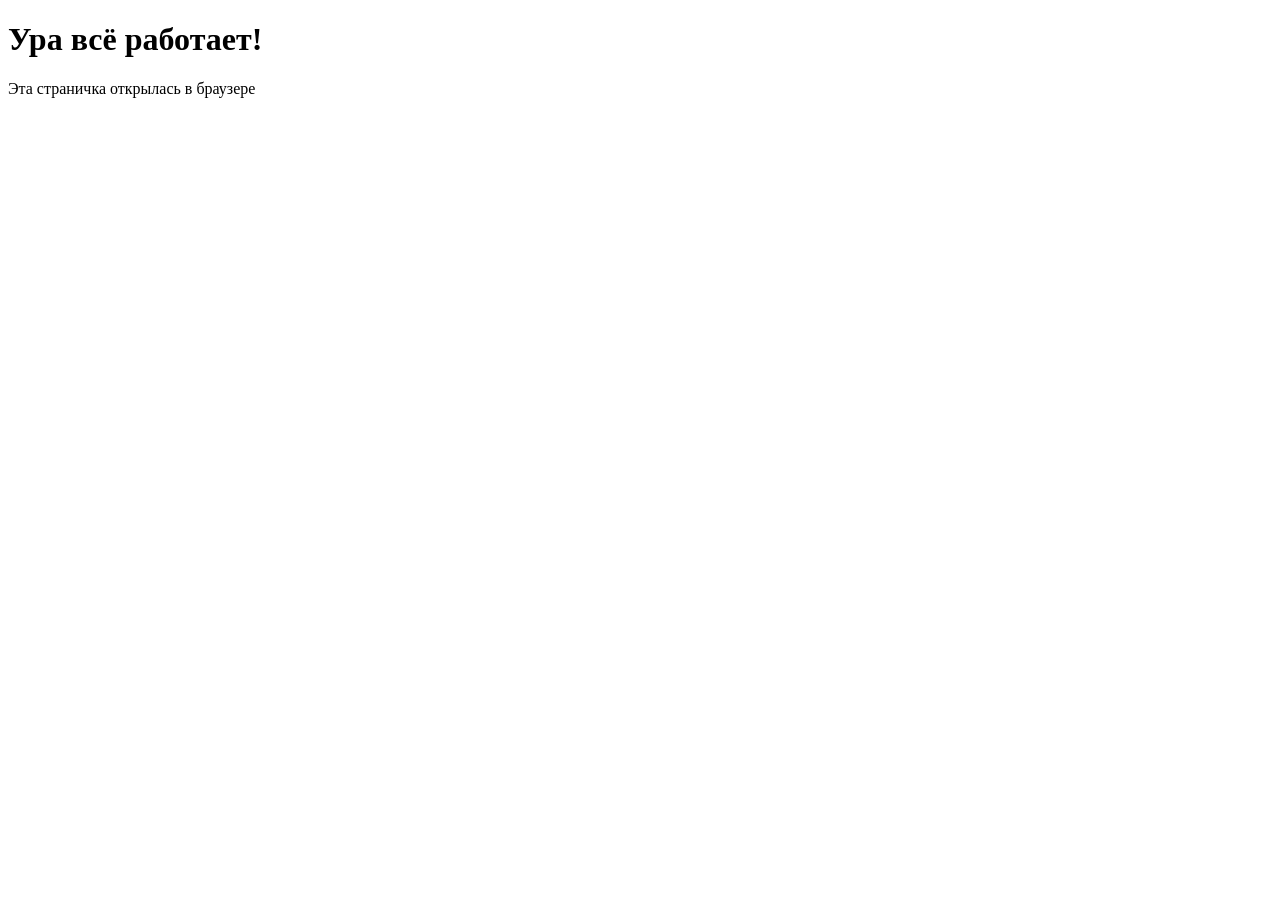
<file: z1.html>
<!DOCTYPE html>
<html lang="en">
<head>
    <meta charset="UTF-8">
    <meta http-equiv="X-UA-Compatible" content="IE=edge">
    <meta name="viewport" content="width=device-width, initial-scale=1.0">
    <title>Document</title>
</head>
<body>
    <h1>Ура всё работает!</h1>
    <p>Эта страничка открылась в браузере</p>
</body>
</html>
</file>
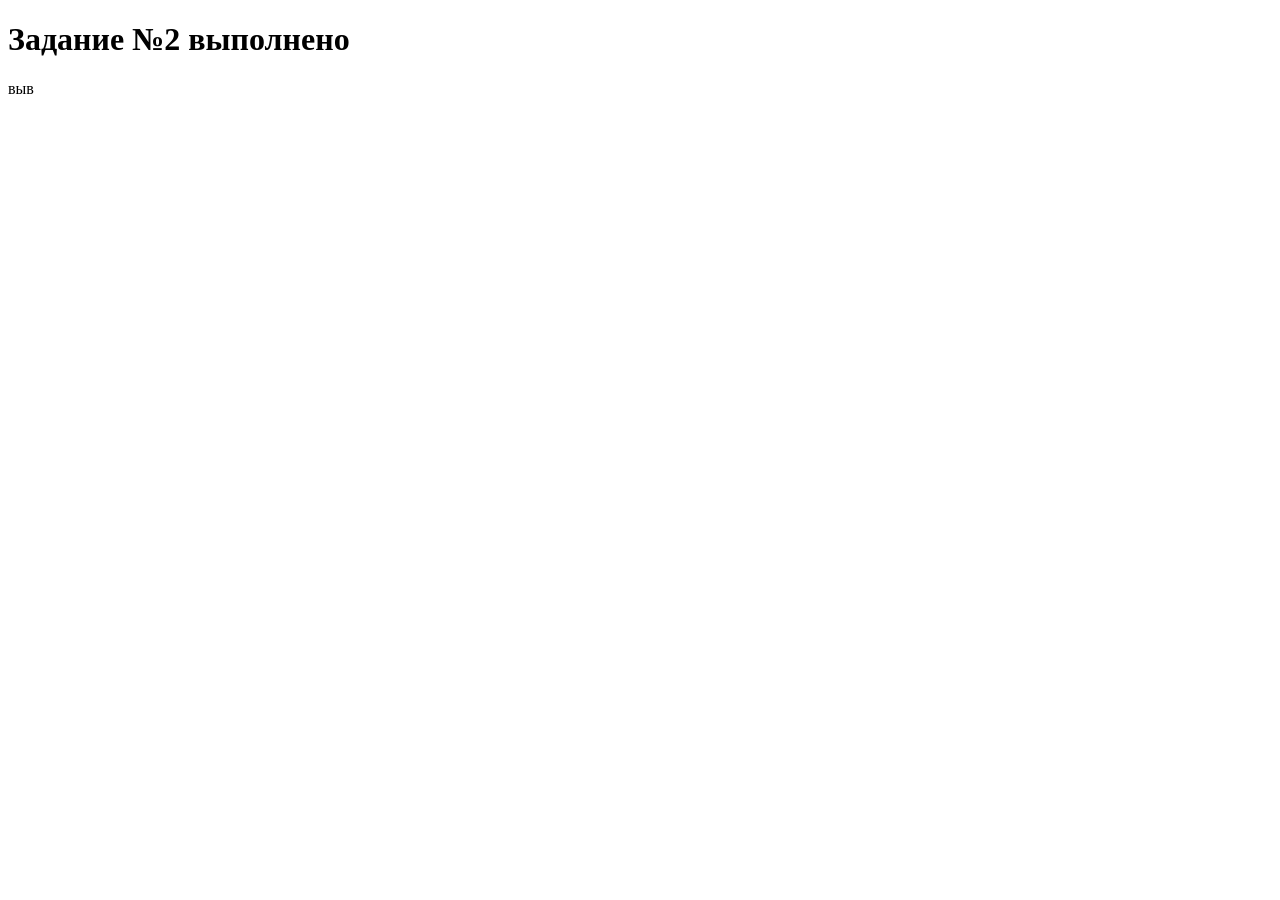
<file: z2.html>
<!DOCTYPE html>
<html lang="ru">
<head>
    <meta charset="UTF-8">
    <meta http-equiv="X-UA-Compatible" content="IE=edge">
    <meta name="viewport" content="width=device-width, initial-scale=1.0">
    <title>Задание №2</title>
</head>
<body>
    <h1>Задание №2 выполнено</h1>
    <p>выв</p>
</body>
</html>
</file>
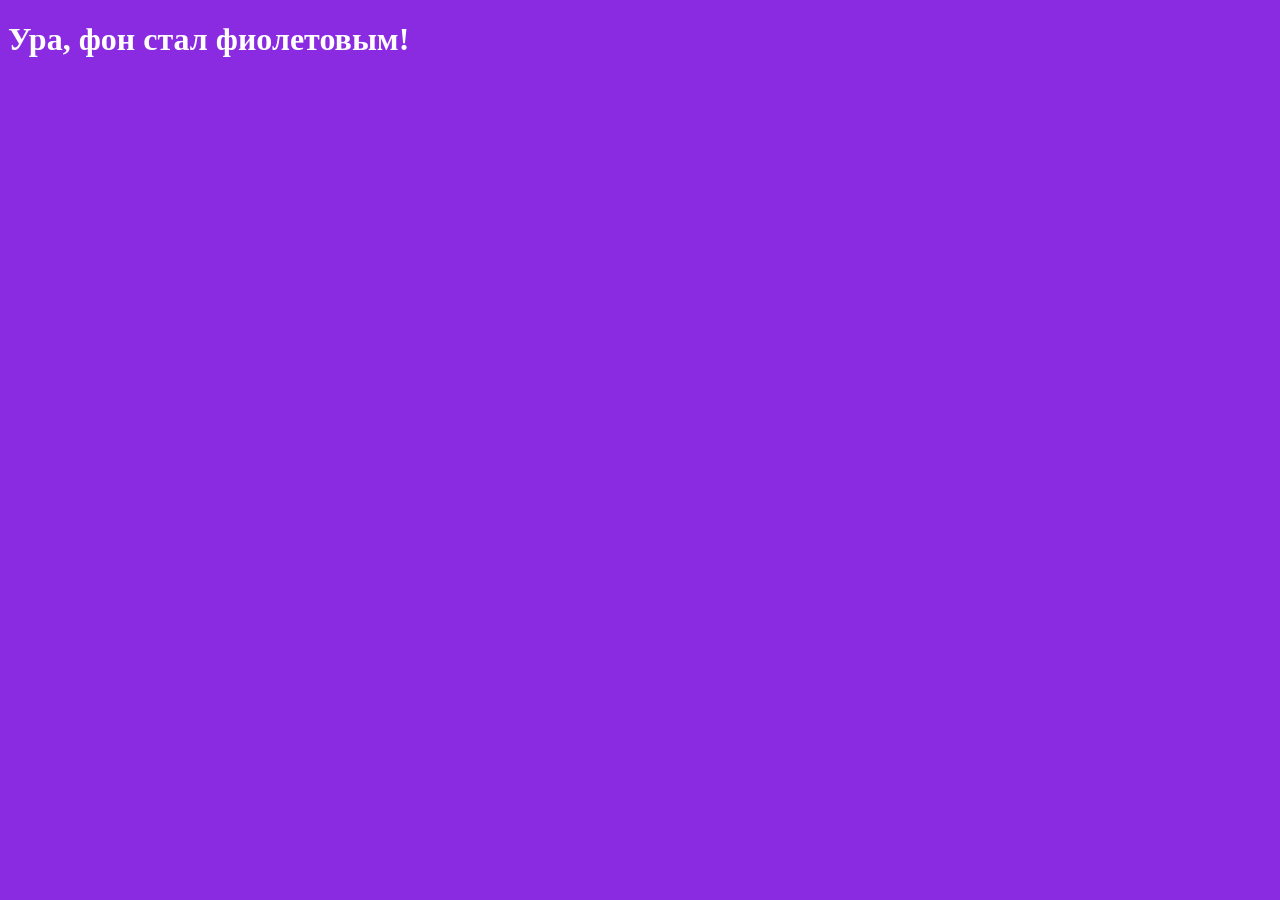
<file: z3.html>
<!DOCTYPE html>
<html lang="ru">
<head>
    <meta charset="UTF-8">
    <meta http-equiv="X-UA-Compatible" content="IE=edge">
    <meta name="viewport" content="width=device-width, initial-scale=1.0">
    <title>Задание №3</title>
    <link rel="stylesheet" href="s3.css">
</head>
<body>
    <h1 style="color: rgb(255, 255, 255);">Ура, фон стал фиолетовым!</h1>
</file>
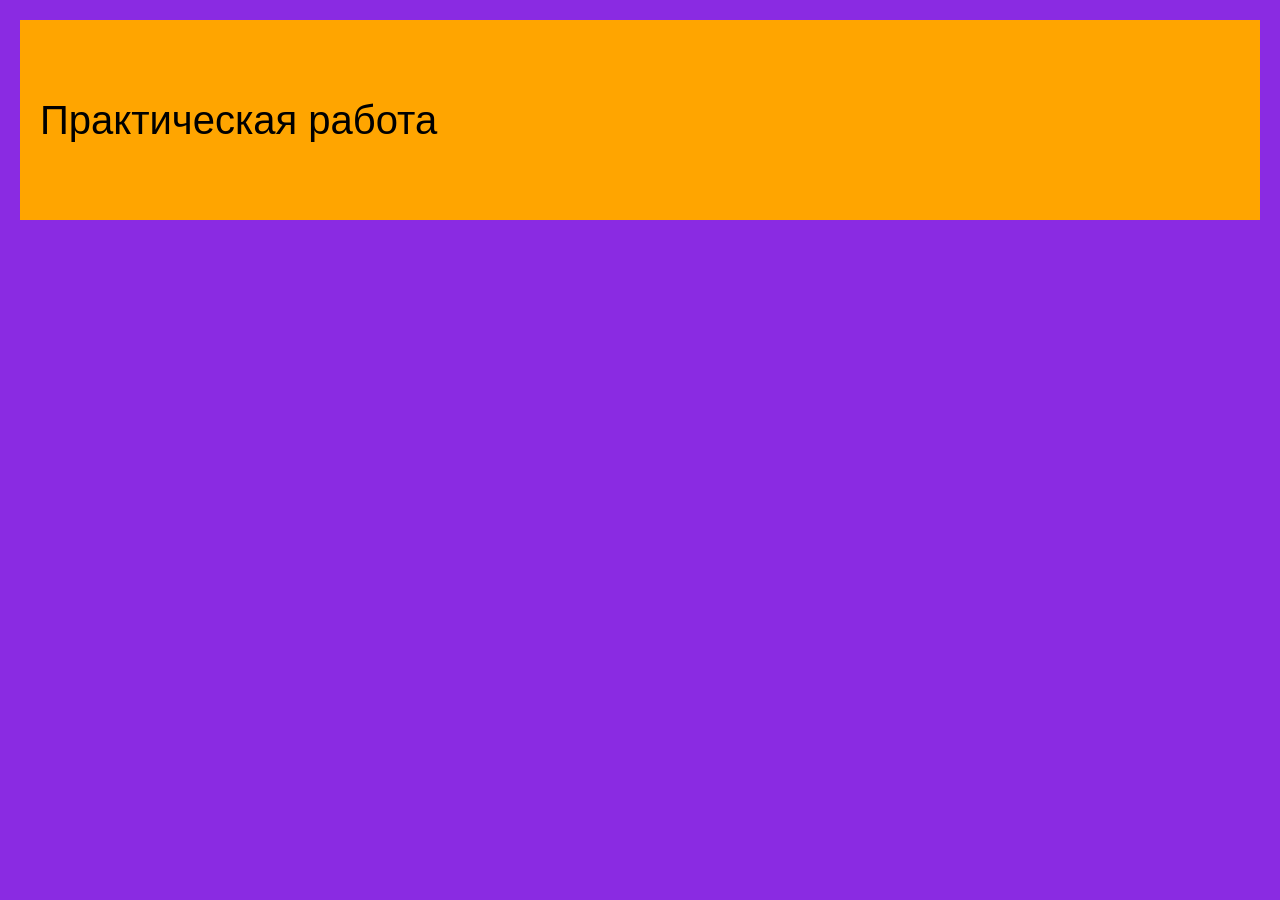
<file: z4.html>
<!DOCTYPE html>
<html lang="ru">
<head>
    <meta charset="UTF-8">
    <meta http-equiv="X-UA-Compatible" content="IE=edge">
    <meta name="viewport" content="width=device-width, initial-scale=1.0">
    <title>Задание №4</title>
    <link rel="stylesheet" href="s4.css">
</head>
<body>

    <main>
        Практическая работа
    </main>

</body>
</html>
</file>
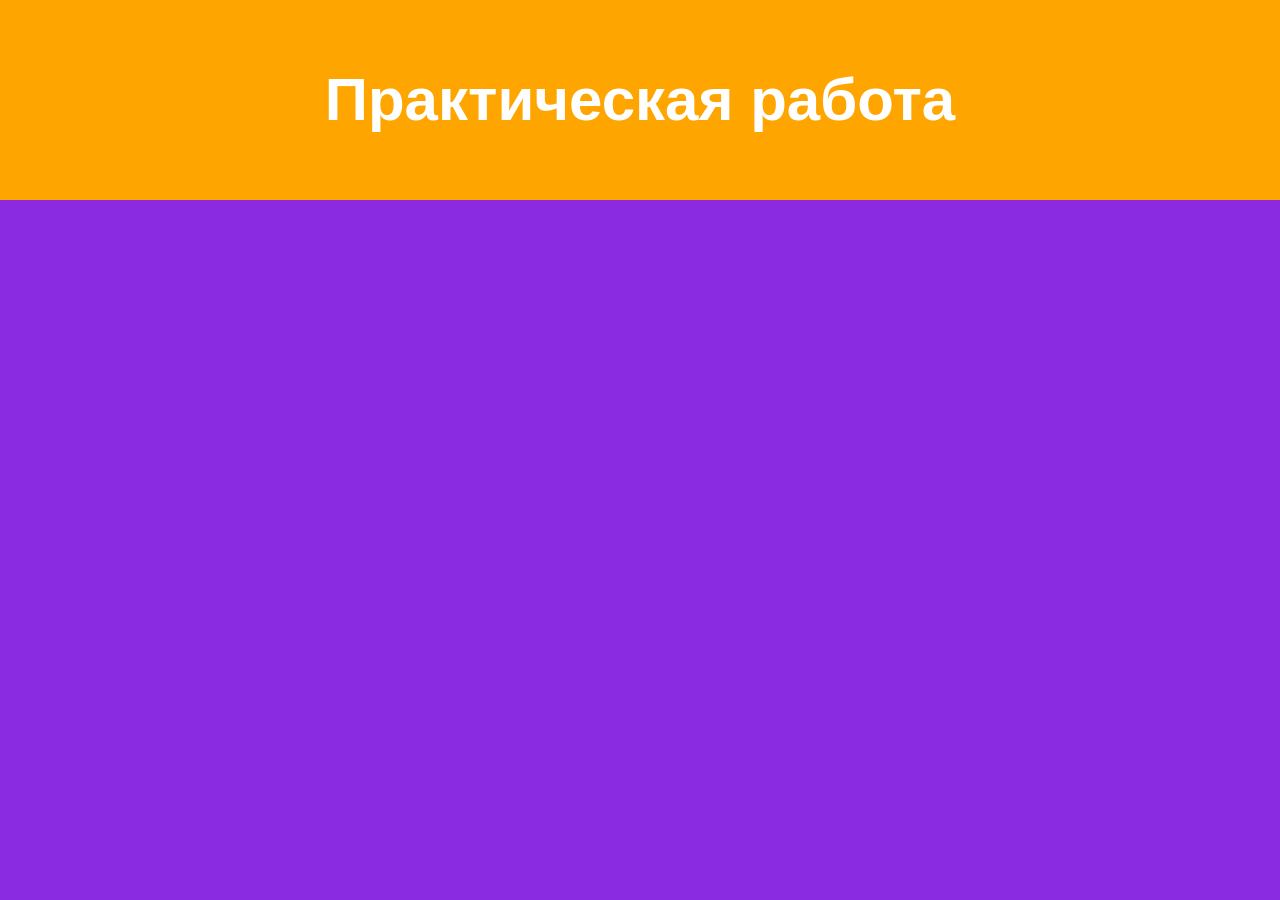
<file: z5.html>
<!DOCTYPE html>
<html lang="ru">
<head>
    <meta charset="UTF-8">
    <meta http-equiv="X-UA-Compatible" content="IE=edge">
    <meta name="viewport" content="width=device-width, initial-scale=1.0">
    <title>Задание №5</title>
    <link rel="stylesheet" href="s5.css">
</head>
<body>
    <header> 
        Практическая работа 
    </header>
</body>
</html>
</file>
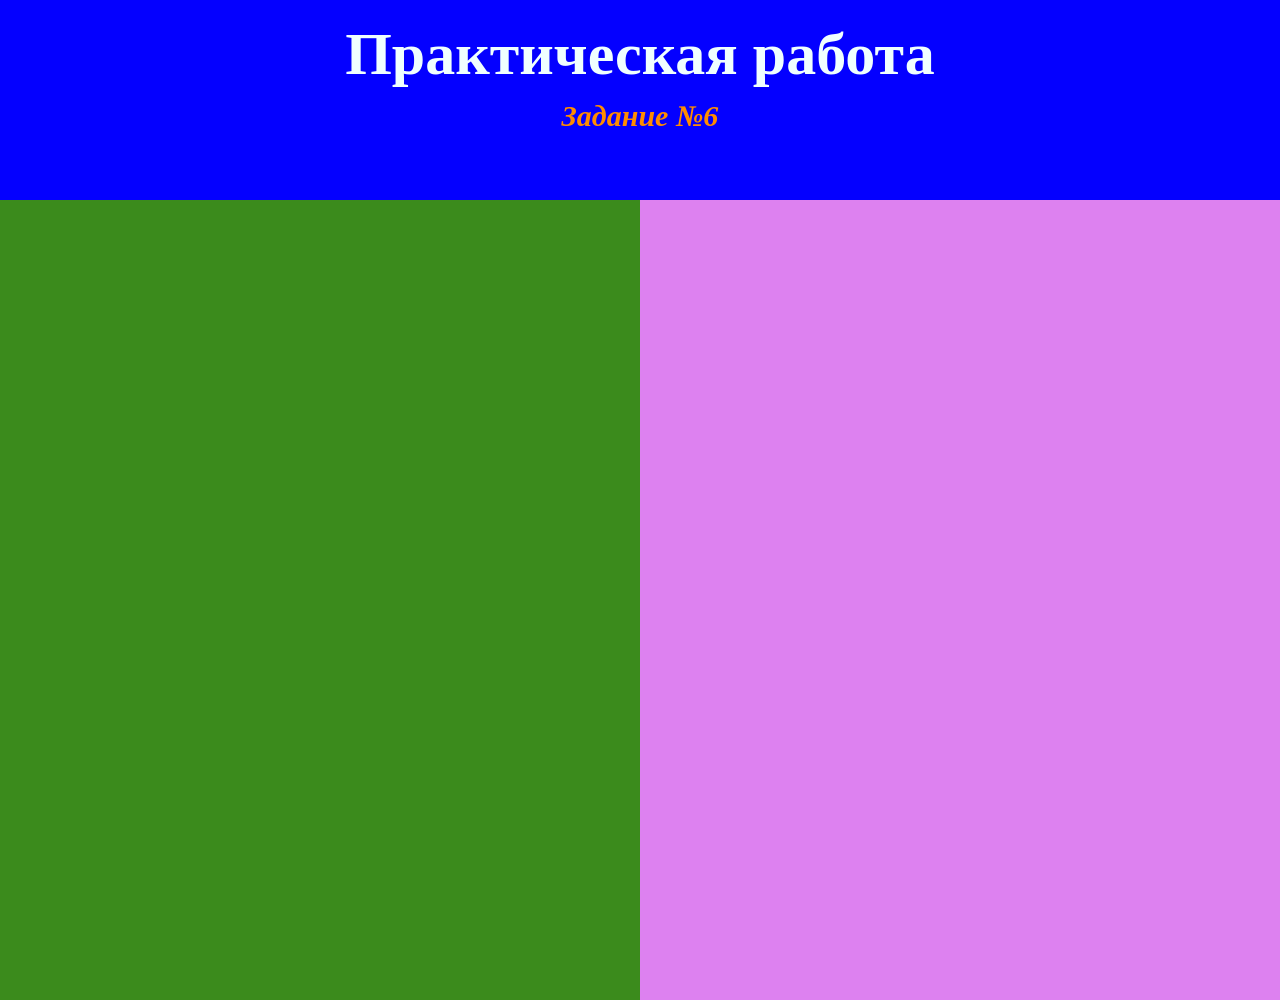
<file: z6.html>
<!DOCTYPE html>
<html lang="ru">
<head>
    <meta charset="UTF-8">
    <meta http-equiv="X-UA-Compatible" content="IE=edge">
    <meta name="viewport" content="width=device-width, initial-scale=1.0">
    <title> Задание №6 </title>
    <link rel="stylesheet" href="s6.css">
</head>
<body>
    <header> 
        Практическая работа 
        <p>Задание №6</p>
    </header>

    <main>
        <div class="left"></div>
        <div class="right"></div>
    </main>
</body>
</html>
</file>
<file: s3.css>
body {
    background-color: blueviolet;
}
</file>
<file: s4.css>
body {
    background-color: blueviolet;
    color: white; /* Белый цвет текста для шапки сайта */
    font-family: sans-serif;
    margin: 20px;
}

header {
    font-size: 28px;
    margin-bottom: 20px;
}

main {
    background-color: orange;
    height: 200px;
    font-size: 40px;
    color: black; /* Черный цвет текста для контраста на оранжевом фоне */
    display: flex;
    align-items: center; /* Центрирование текста по вертикали */
    padding-left: 20px; /* Отступ текста от левого края */
}
</file>
<file: s5.css>
body {
    background-color: blueviolet;
    margin: 0; /* Убираем стандартные отступы браузера, чтобы шапка прилегала к краям */
    font-family: sans-serif;
}

header {
    background-color: orange;
    height: 200px;
    font-size: 60px;
    
    /* Работа с текстом */
    color: white;             /* Белый цвет текста */
    font-weight: bold;        /* Жирный шрифт */
    text-align: center;       /* Выравнивание текста по центру горизонтали */
    
    /* Центрирование текста по вертикали внутри 200px */
    line-height: 200px;       /* Высота строки равна высоте блока */
}
</file>
<file: s6.css>
body{
    background-color: rgb(124, 236, 251);
    margin: 0; /* Убираем отступы, чтобы блоки прилегали к краям экрана */
}

header{
    background-color: rgb(4, 0, 255);
    height: 200px;
    font-size: 60px;
    text-align: center;
    font-weight: bold;
    color: azure;
    padding-top: 20px; /* Немного опустим текст для красоты */
    box-sizing: border-box;
}

p{
    color: darkorange;
    font-size: 30px;
    font-style: italic;
    margin: 10px 0 0 0; /* Уменьшили стандартные отступы абзаца */
}

main{
    height: 800px;
}

/* Добавили точки перед классами и изменили ширину, чтобы они поместились вместе */
.left{
    float: left;
    width: 50%; /* Теперь левая часть занимает ровно половину */
    height: 100%;
    background-color: rgb(59, 139, 28);
}

.right{
    float: right;
    width: 50%; /* Теперь правая часть занимает вторую половину */
    height: 100%;
    background-color: rgb(221, 129, 240);
}
</file>
